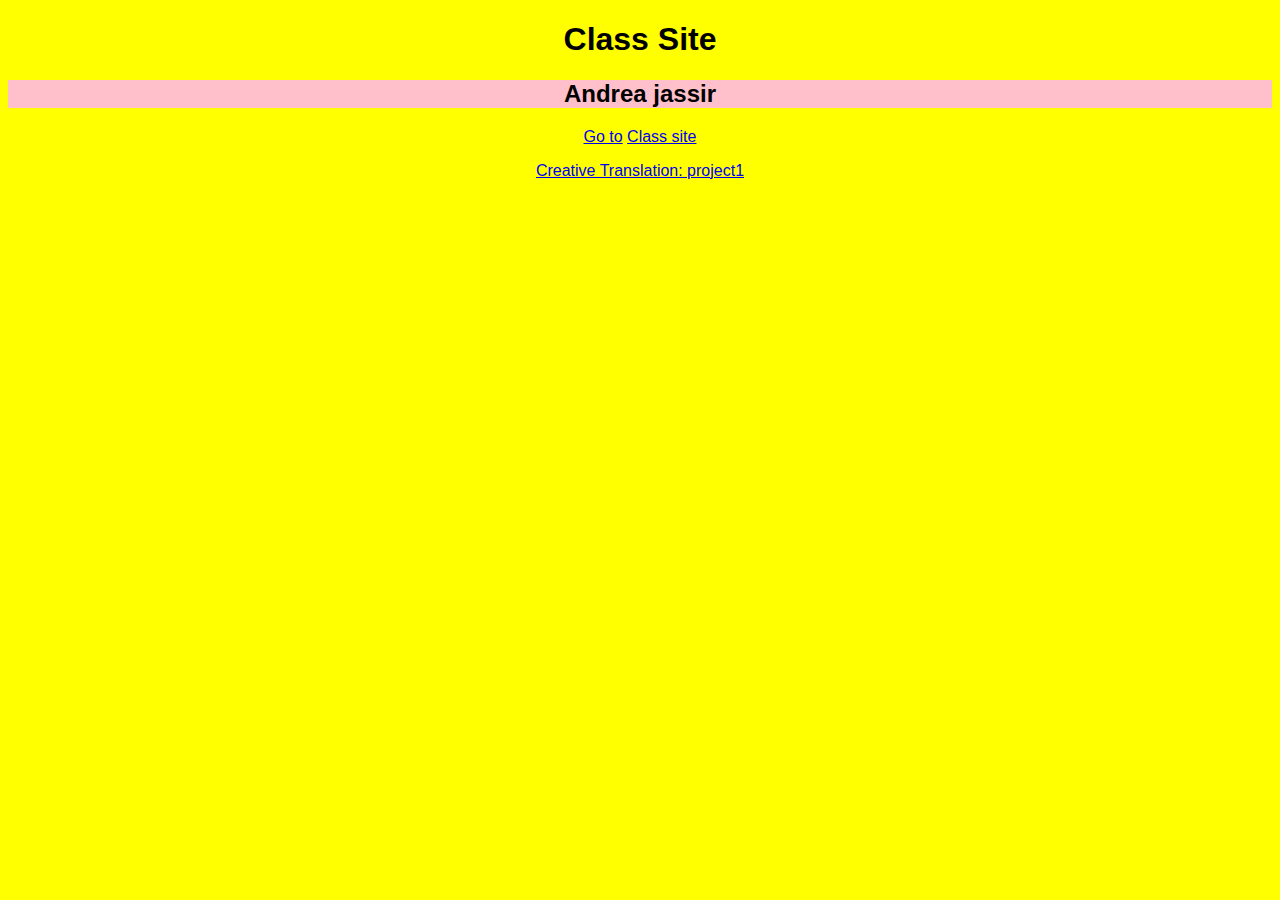
<file: index.html>
<!doctype html>
<html>
<head>
  <link rel="stylesheet" href="style.css">
</head>
<body>
  <h1>Class Site</h1>
  <h2>Andrea jassir</h2>
  <a href="newfile.html">Go to<a/>
  <a href="http://www.francescamiranda.com">Class site</a>
  <p><a href="project1.html">Creative Translation: project1</a></p>
</body>
</html>
</file>
<file: style.css>
body {
  font-family: 'Futura', 'Arial', sans-serif;
  background: yellow;
  text-align: center;
}
h2 {
  background: pink;
}
</file>
